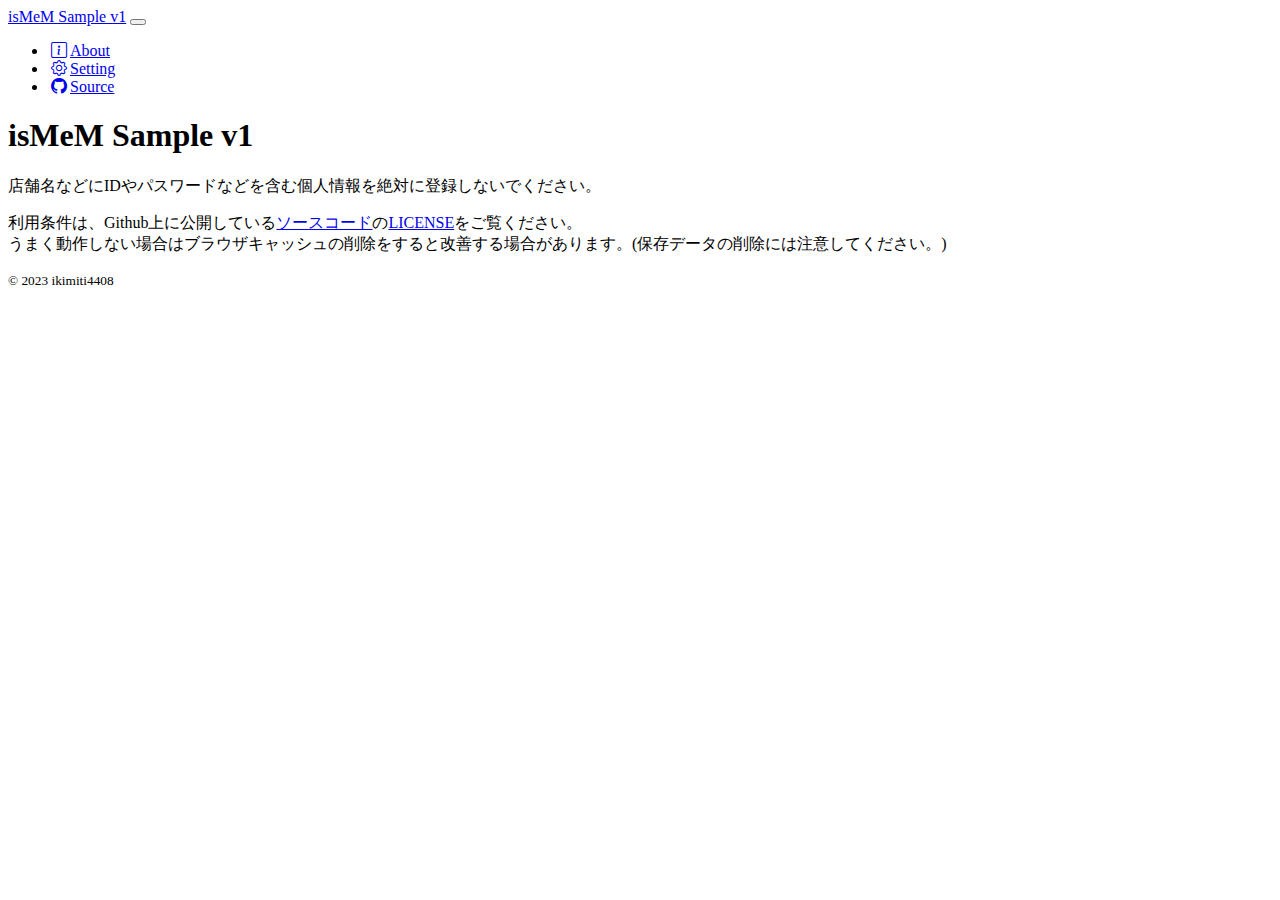
<file: about.html>
<!doctype html>
<html lang="ja">

<head>
    <meta charset="utf-8">
    <meta name="viewport" content="width=device-width, initial-scale=1">
    <title>isMeM Sample v1</title>
    <link href="https://cdn.jsdelivr.net/npm/bootstrap@5.3.0-alpha1/dist/css/bootstrap.min.css" rel="stylesheet"
        integrity="sha384-GLhlTQ8iRABdZLl6O3oVMWSktQOp6b7In1Zl3/Jr59b6EGGoI1aFkw7cmDA6j6gD" crossorigin="anonymous">
    <link rel="stylesheet" href="https://cdn.jsdelivr.net/npm/bootstrap-icons@1.8.0/font/bootstrap-icons.css">
    <link rel="stylesheet" href="css/common.css">
</head>

<body class="mx-auto">
    <nav class="navbar navbar-expand-lg navbar-light border-bottom mb-4">
        <div class="container-fluid">
            <a class="navbar-brand" href="./index.html">isMeM Sample v1</a>
            <button class="navbar-toggler" type="button" data-bs-toggle="collapse"
                data-bs-target="#navbarSupportedContent" aria-controls="navbarSupportedContent" aria-expanded="false"
                aria-label="Toggle navigation">
                <span class="navbar-toggler-icon"></span>
            </button>
            <div class="collapse navbar-collapse" id="navbarSupportedContent">
                <ul class="navbar-nav me-auto mb-2 mb-lg-0">
                    <li class="nav-item">
                        <a class="nav-link" aria-current="page" href="./about.html"><i class="bi bi-info-square"
                                style="font-size: 1rem;"></i>About</a>
                    </li>
                    <li class="nav-item">
                        <a class="nav-link" aria-current="page" href="./setting.html"><i class="bi bi-gear"
                                style="font-size: 1rem;"></i>Setting</a>
                    </li>
                    <li class="nav-item">
                        <a class="nav-link" href="https://github.com/ikimiti4408/isMeM-sample-v1"><i
                                class="bi bi-github" style="font-size: 1rem;"></i>Source</a>
                    </li>
                </ul>
            </div>
        </div>
    </nav>

    <h1>isMeM Sample v1</h1>
    <p class="alert alert-danger">
        店舗名などにIDやパスワードなどを含む個人情報を絶対に登録しないでください。
    </p>
    <p>
        利用条件は、Github上に公開している<a href="https://github.com/ikimiti4408/isMeM-sample-v1">ソースコード</a>の<a
            href="https://github.com/ikimiti4408/isMeM-sample-v1/blob/main/LICENSE">LICENSE</a>をご覧ください。<br>
        うまく動作しない場合はブラウザキャッシュの削除をすると改善する場合があります。(保存データの削除には注意してください。)
    </p>
    <p>

    </p>
    <small>
        &copy; 2023 ikimiti4408
    </small>

    <script src="https://cdn.jsdelivr.net/npm/bootstrap@5.3.0-alpha1/dist/js/bootstrap.bundle.min.js"
        integrity="sha384-w76AqPfDkMBDXo30jS1Sgez6pr3x5MlQ1ZAGC+nuZB+EYdgRZgiwxhTBTkF7CXvN"
        crossorigin="anonymous"></script>
    <script src="./script/theme/theme_load.js"></script>

</body>

</html>
</file>
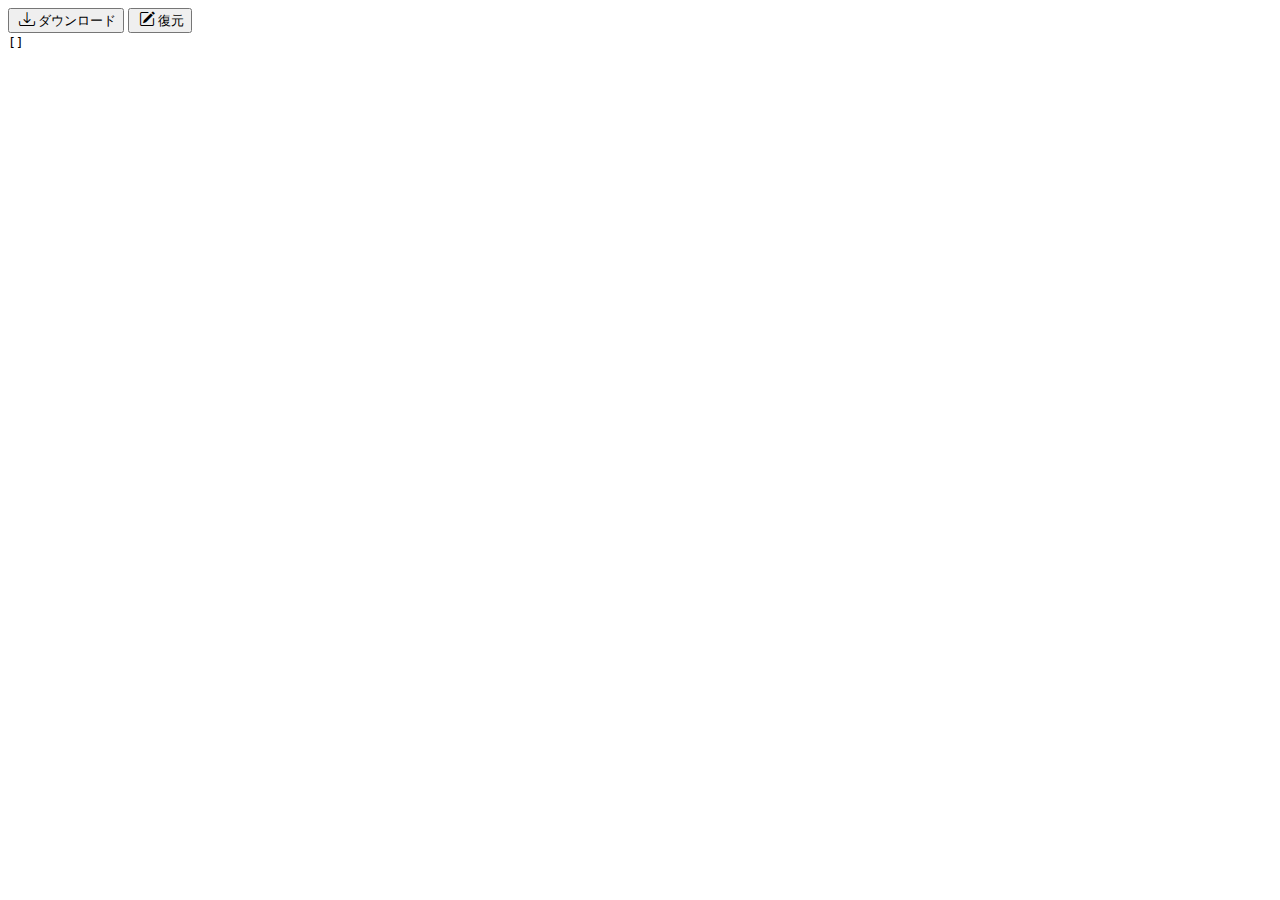
<file: data_view.html>
<!doctype html>
<html lang="ja">

<head>
  <meta charset="utf-8">
  <meta name="viewport" content="width=device-width, initial-scale=1">
  <title>isMeM Sample v1</title>
  <link href="https://cdn.jsdelivr.net/npm/bootstrap@5.3.0-alpha1/dist/css/bootstrap.min.css" rel="stylesheet"
    integrity="sha384-GLhlTQ8iRABdZLl6O3oVMWSktQOp6b7In1Zl3/Jr59b6EGGoI1aFkw7cmDA6j6gD" crossorigin="anonymous">
  <link rel="stylesheet" href="https://cdn.jsdelivr.net/npm/bootstrap-icons@1.8.0/font/bootstrap-icons.css">
  <link rel="stylesheet" href="css/common.css">
</head>

<body>
  <div class="mt-2 mb-2">
    <button type="button" class="btn btn-info m-2" id="btn-download"><i class="bi bi-download"
        style="font-size: 1rem;"></i>ダウンロード</button>
    <button type="button" class="btn btn-danger m-2" id="btn-repair"><i class="bi bi-pencil-square"
        style="font-size: 1rem;"></i>復元</button>
  </div>
  <code id="txt">

  </code>
  <script>

    document.getElementById('txt').textContent = localStorage.getItem('ismem-data');
  </script>
  <script src="https://cdn.jsdelivr.net/npm/bootstrap@5.3.0-alpha1/dist/js/bootstrap.bundle.min.js"
    integrity="sha384-w76AqPfDkMBDXo30jS1Sgez6pr3x5MlQ1ZAGC+nuZB+EYdgRZgiwxhTBTkF7CXvN"
    crossorigin="anonymous"></script>
  <script src="./script/theme/theme_load.js"></script>

</body>

</html>
</file>
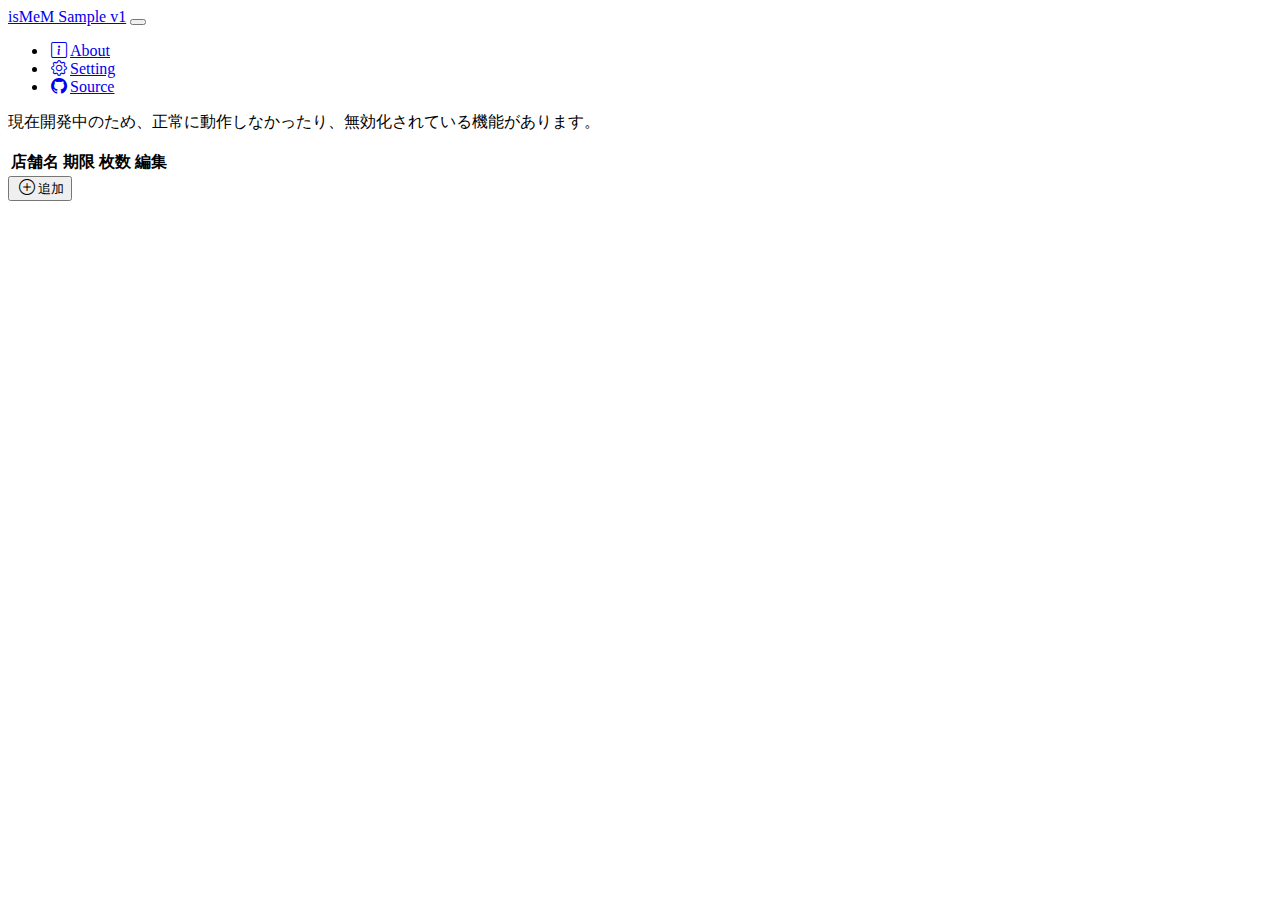
<file: edit.html>
<!doctype html>
<html lang="ja">

<head>
  <meta charset="utf-8">
  <meta name="viewport" content="width=device-width, initial-scale=1">
  <title>isMeM Sample v1</title>
  <link href="https://cdn.jsdelivr.net/npm/bootstrap@5.3.0-alpha1/dist/css/bootstrap.min.css" rel="stylesheet"
    integrity="sha384-GLhlTQ8iRABdZLl6O3oVMWSktQOp6b7In1Zl3/Jr59b6EGGoI1aFkw7cmDA6j6gD" crossorigin="anonymous">
  <link rel="stylesheet" href="https://cdn.jsdelivr.net/npm/bootstrap-icons@1.8.0/font/bootstrap-icons.css">
  <link rel="stylesheet" href="css/common.css">
</head>

<body class="mx-auto">
  <nav class="navbar navbar-expand-lg navbar-light border-bottom mb-4">
    <div class="container-fluid">
      <a class="navbar-brand" href="./index.html">isMeM Sample v1</a>
      <button class="navbar-toggler" type="button" data-bs-toggle="collapse" data-bs-target="#navbarSupportedContent"
        aria-controls="navbarSupportedContent" aria-expanded="false" aria-label="Toggle navigation">
        <span class="navbar-toggler-icon"></span>
      </button>
      <div class="collapse navbar-collapse" id="navbarSupportedContent">
        <ul class="navbar-nav me-auto mb-2 mb-lg-0">
          <li class="nav-item">
            <a class="nav-link" aria-current="page" href="./about.html"><i class="bi bi-info-square"
                style="font-size: 1rem;"></i>About</a>
          </li>
          <li class="nav-item">
            <a class="nav-link" aria-current="page" href="./setting.html"><i class="bi bi-gear"
                style="font-size: 1rem;"></i>Setting</a>
          </li>
          <li class="nav-item">
            <a class="nav-link" href="https://github.com/ikimiti4408/isMeM-sample-v1"><i class="bi bi-github"
                style="font-size: 1rem;"></i>Source</a>
          </li>
        </ul>
      </div>
    </div>
  </nav>

  <h1 class="mb-3" id="header_store_name"></h1>

  <p class="alert alert-warning">
    現在開発中のため、正常に動作しなかったり、無効化されている機能があります。
  </p>
  <div class="mb-3">
    <button type="button" class="btn btn-danger" onclick="" disabled><i class="bi bi-trash"
        style="font-size: 1rem;"></i>削除</button>
  </div>




  <form class="mb-3">
    <div class="accordion mb-3 accordion-flush">
      <div class="accordion-item">
        <h2 class="accordion-header">
          <button type="button" class="accordion-button collapsed" data-bs-toggle="collapse"
            data-bs-target="#basic_accordion_body" aria-expanded="false" aria-controls="basic_accordion_body"
            id="basic_accordion_btn">
            基本
          </button>
        </h2>
        <div id="basic_accordion_body" class="accordion-collapse collapse">
          <div class="accordion-body">

            <input type="hidden" id="sid" disabled>

            <div class="mb-3">
              <label for="input_name" class="form-label">店舗名(必須)</label>
              <input type="text" class="form-control" id="name" autocomplete="off">
            </div>
            <div class="mb-3">
              <label for="input_ruby" class="form-label">ルビ</label>
              <input type="text" class="form-control" id="ruby" autocomplete="off">
              <div class="form-text">
                店舗一覧を名前順に並び替えをした際に参照されます。アルファベット、ひらがな、カタカナ、数字などを用いて入力することが望ましいです。
              </div>
            </div>
            <div class="mb-3">
              <label for="input_ruby" class="form-label">有効期間</label>
              <div class="input-group">
                <div class="input-group">
                  <div class="form-control">
                    <input type="number" class="form-control" placeholder="数値を入力" id="num_available_days_num" min="0"
                      max="39999"  autocomplete="off">
                  </div>
                  <div class="form-control">
                    <select class="form-select" id="num_available_days_type">
                      <option value="0" selected>日間（当日起算）</option>
                      <option value="1">日間（翌日起算）</option>
                      <option value="2">ヶ月間（当日起算）</option>
                      <option value="3">ヶ月間（翌日起算）</option>
                    </select>
                  </div>
                </div>
              </div>
              <div class="form-text">
                （当日起算）<br>
                メダルを預けた日を１日目とします。<br>
                有効期間が30日間の場合、1/1に預けた時、1/30が最終有効日になります。<br>
                有効期間が1ヶ月間の場合、2/10に預けた時、3/9が最終有効日になります。<br>
                （翌日起算）<br>
                メダルを預けた日を０日目とします。<br>
                有効期間が30日間の場合、1/1に預けた時、1/31が最終有効日になります。<br>
                有効期間が1ヶ月間の場合、2/10に預けた時、3/10が最終有効日になります。<br>
              </div>
            </div>
          </div>
        </div>
      </div>
      <div class="accordion-item">
        <h2 class="accordion-header">
          <button type="button" class="accordion-button" data-bs-toggle="collapse" data-bs-target="#collapseTwo"
            aria-expanded="false" aria-controls="collapseTwo">
            個別データ
          </button>
        </h2>
        <div id="collapseTwo" class="accordion-collapse collapse show">
          <div class="accordion-body">
            <div class="mb-3">
              <label for="input_date" class="form-label">預け日</label>
              <input type="date" class="form-control" id="deposit_date">
            </div>
            <div class="mb-3">
              <label for="input_date" class="form-label">有効期限</label>
              <input type="date" class="form-control" id="deadline">
              <div class="form-text">
                <s>有効期限の設定が有効の場合、預け日を入力すると自動で入力されます。</s>
                <p class="alert alert-warning">
                  有効期限自動入力機能は、開発中の機能のため動作しません。<br>
                  手動での入力をお願いします。
                </p>
              </div>
            </div>
            <div class="mb-3">
              <label for="input_medal" class="form-label">メダル枚数</label>
              <div class="input-group">
                <input type="number" class="form-control" id="num_medal" aria-describedby="num_medal_addon" min="0"
                  max="99999999999999999999">
                <span class="input-group-text" id="num_medal_addon">枚</span>
              </div>

            </div>
          </div>
        </div>
      </div>
    </div>

    <div class="d-grid gap-2">
      <button type="button" class="btn btn-success" id="submit_btn"><i class="bi bi-check2"
          style="font-size: 1rem;"></i>確定</button>
    </div>

  </form>


  <script src="https://cdn.jsdelivr.net/npm/bootstrap@5.3.0-alpha1/dist/js/bootstrap.bundle.min.js"
    integrity="sha384-w76AqPfDkMBDXo30jS1Sgez6pr3x5MlQ1ZAGC+nuZB+EYdgRZgiwxhTBTkF7CXvN"
    crossorigin="anonymous"></script>
  <script src="./script/theme/theme_load.js"></script>
  <script type="module" src="./script/edit/page_open.js"></script>
  <script type="module" src="./script/edit/submit.js"></script>

</body>

</html>
</file>
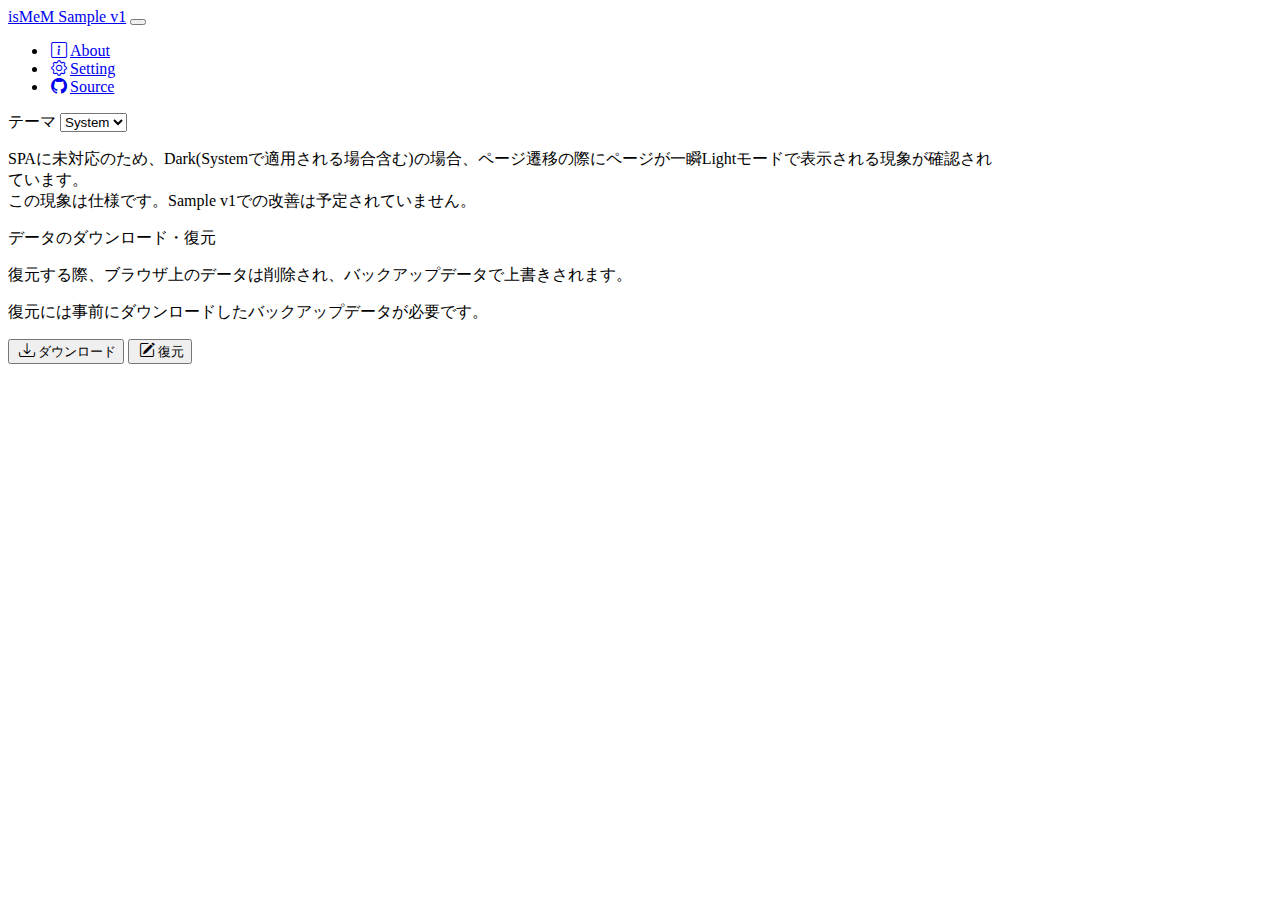
<file: setting.html>
<!doctype html>
<html lang="ja">

<head>
    <meta charset="utf-8">
    <meta name="viewport" content="width=device-width, initial-scale=1">
    <title>isMeM Sample v1</title>
    <link href="https://cdn.jsdelivr.net/npm/bootstrap@5.3.0-alpha1/dist/css/bootstrap.min.css" rel="stylesheet"
        integrity="sha384-GLhlTQ8iRABdZLl6O3oVMWSktQOp6b7In1Zl3/Jr59b6EGGoI1aFkw7cmDA6j6gD" crossorigin="anonymous">
    <link rel="stylesheet" href="https://cdn.jsdelivr.net/npm/bootstrap-icons@1.8.0/font/bootstrap-icons.css">
    <link rel="stylesheet" href="css/common.css">
</head>

<body class="mx-auto">
    <nav class="navbar navbar-expand-lg navbar-light border-bottom mb-4">
        <div class="container-fluid">
            <a class="navbar-brand" href="./index.html">isMeM Sample v1</a>
            <button class="navbar-toggler" type="button" data-bs-toggle="collapse"
                data-bs-target="#navbarSupportedContent" aria-controls="navbarSupportedContent" aria-expanded="false"
                aria-label="Toggle navigation">
                <span class="navbar-toggler-icon"></span>
            </button>
            <div class="collapse navbar-collapse" id="navbarSupportedContent">
                <ul class="navbar-nav me-auto mb-2 mb-lg-0">
                    <li class="nav-item">
                        <a class="nav-link" aria-current="page" href="./about.html"><i class="bi bi-info-square"
                                style="font-size: 1rem;"></i>About</a>
                    </li>
                    <li class="nav-item">
                        <a class="nav-link" aria-current="page" href="./setting.html"><i class="bi bi-gear"
                                style="font-size: 1rem;"></i>Setting</a>
                    </li>
                    <li class="nav-item">
                        <a class="nav-link" href="https://github.com/ikimiti4408/isMeM-sample-v1"><i
                                class="bi bi-github" style="font-size: 1rem;"></i>Source</a>
                    </li>
                </ul>
            </div>
        </div>
    </nav>

    <main>
        <div class="mb-3">
            <label for="themeSelect" class="form-label">テーマ</label>
            <select class="form-select" id="themeSelect">
                <option value="0" selected>System</option>
                <option value="1">Light</option>
                <option value="2">Dark</option>
            </select>
            <p class="alert alert-warning mt-2">
                SPAに未対応のため、Dark(Systemで適用される場合含む)の場合、ページ遷移の際にページが一瞬Lightモードで表示される現象が確認されています。<br>
                この現象は仕様です。Sample v1での改善は予定されていません。
            </p>
        </div>
        <div class="mb-3">
            <p>
                データのダウンロード・復元
            </p>
            <p class="alert alert-danger mt-1 mb-0">
                復元する際、ブラウザ上のデータは削除され、バックアップデータで上書きされます。
            </p>
            <p class="alert alert-info mb-1">
                復元には事前にダウンロードしたバックアップデータが必要です。
            </p>
            <div>
                <button type="button" class="btn btn-info m-2" id="btn-download"><i class="bi bi-download"
                        style="font-size: 1rem;"></i>ダウンロード</button>
                <button type="button" class="btn btn-danger m-2" id="btn-repair"><i class="bi bi-pencil-square"
                        style="font-size: 1rem;"></i>復元</button>
            </div>
        </div>
    </main>

    <script src="https://cdn.jsdelivr.net/npm/bootstrap@5.3.0-alpha1/dist/js/bootstrap.bundle.min.js"
        integrity="sha384-w76AqPfDkMBDXo30jS1Sgez6pr3x5MlQ1ZAGC+nuZB+EYdgRZgiwxhTBTkF7CXvN"
        crossorigin="anonymous"></script>
    <script src="./script/theme/theme_load.js"></script>
    <script src="./script/theme/theme_change.js"></script>
    <script type="module" src="./script/backup.js"></script>

</body>

</html>
</file>
<file: css/common.css>
body {
    max-width: min(1000px,99vw);
    min-width: 100px;
}

.bi {
    margin-left: 3px;
    margin-right: 3px;
}
</file>
